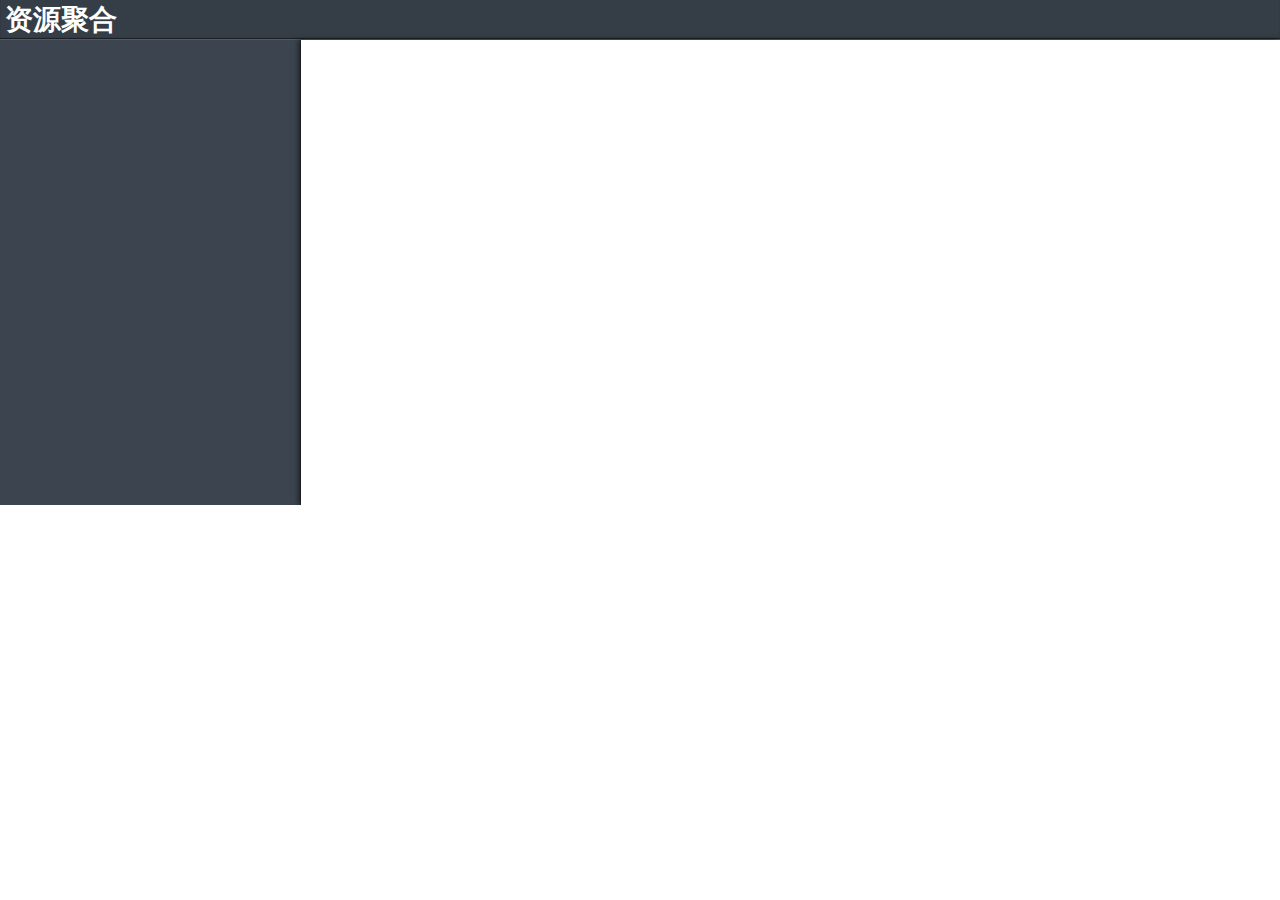
<file: wiki/index.html>
<!DOCTYPE HTML>
<html>
<head>
	<meta charset="UTF-8">
	<title>实验室</title>
	<link rel="stylesheet" type="text/css" href="main.css">
</head>
<body>
	<div id="wrapper" class="display-box box-orient-vertical">
		<div id="toolbar" class="toolbar display-box normal">
			<div class="title">
				<span>资源聚合</span>
			</div>
		</div>
		<div id="content" class="display-box box-orient-horizontal" style="height: 465px;">
			<div class="left-column">
				<div id="demoListWrap" class="demo-list-wrap">
					<ul id="demoList" class="demo-list" style="visibility: visible;"></ul>
				</div>
			</div>
			<div id="iframeWrap" class="iframe-wrap box-flex-1 right-column display-box box-orient-vertical">
				<iframe name="contentIframe" frameborder="0" class="content-iframe" src="http://f6design.com/projects/parallax-scrolling/"></iframe>
			</div>
		</div>
	</div>
	<script type="text/template" id="navSourceTpl">
		<%for(var i = 0, l = list.length; i < l; i++) {%>
		<li>
			<a href="javascript:;" class="parent" cmd="showChild"><%=list[i].title%></a>
			<ul class="child">
				<%for(var k = 0, m = list[i].source, _size = m.text.length; k < _size; k++) {%>
				<li>
					<a id="<%=m.text[k]%>" href="<%=m.href[k]%>" cmd="viewDemo" title="<%=m.text[k]%>">
						<span><%=k+1%>.</span>
						<%=m.text[k]%>
					</a>
				</li>
				<%}%>
			</ul>
			<hr>
		</li>
		<%}%>
	</script>
	<script src="http://libs.baidu.com/jquery/1.4.4/jquery.min.js"></script>
	<script type="text/javascript" src="baiduTemplate.js"></script>
	<script src="config.js"></script>
</body>
</html>
</file>
<file: wiki/main.css>
html, body{
    margin: 0;
    padding: 0;
}
body{
    font: 14px/1.5 'Helvetica Neue', Arial, Tahoma, '微软雅黑', Clean, sans-serif;
}
iframe[frameborder="0"]{
    border: 0;
}
hr{
    margin: 0;
    height: 0;
    clear: both;
    border-width: 0;
    border-top: 1px solid #282b2f;
    border-bottom: 1px solid #575c62;
}
a{
    color: #369;
    text-decoration: none;
}
a:hover{
    color: #339;
    text-decoration: underline;
}

::-webkit-scrollbar{
    width: 4px;
    height: 4px;
}
::-webkit-scrollbar-track-piece {
    background-color: transparent;
}
::-webkit-scrollbar-thumb{
    background-color: #999;
    -webkit-border-radius: 3px;
}
::-webkit-scrollbar-thumb:hover{
    background-color: #9f9f9f;
}

.display-box{
    display: -moz-box;
    display: -webkit-box;
    display: box;
}
.box-orient-horizontal{
    -moz-box-orient: horizontal;
    -webkit-box-orient: horizontal;
    -o-box-orient: horizontal;
    box-orient: horizontal;
}
.box-orient-vertical{
    -moz-box-orient: vertical;
    -webkit-box-orient: vertical;
    -o-box-orient: vertical;
    box-orient: vertical;
}
.box-flex-1{
    -moz-box-flex: 1;
    -webkit-box-flex: 1;
    -o-box-flex: 1;
    box-flex: 1;
}
.left-column{
    width: 300px;
    border-right: 1px solid #293134;
    overflow: hidden;
    position: relative;
    
    -webkit-transition: width 0.3s linear;
    -moz-transition: width 0.3s linear;
    -o-transition: width 0.3s linear;
    transition: width 0.3s linear;
}
.right-column{
    overflow: hidden;
}
.left-column-stretch{
    -webkit-transition-duration: 0.2s;
    -moz-transition-duration: 0.2s;
    -o-transition-duration: 0.2s;
    transition-duration: 0.2s;
    
    -webkit-transition-delay: 0.2s;
    -moz-transition-delay: 0.2s;
    -o-transition-delay: 0.2s;
    transition-delay: 0.2s;
    
    width: 500px;
}
#wrapper{
    height: 100%;
    width: 100%;
    overflow: hidden;
    background: #3c454f;
}
#content{
    position: relative;
    -webkit-user-select: none;
}

.iframe-wrap {
    background: #fff;
    position: relative;
    height:100%; 
    -webkit-box-shadow: -3px 0 5px rgba(0,0,0,.5);
    -moz-box-shadow: -3px 0 5px rgba(0,0,0,.5);
    -ms-box-shadow: -3px 0 5px rgba(0,0,0,.5);
    -o-box-shadow: -3px 0 5px rgba(0,0,0,.5);
    box-shadow: -3px 0 5px rgba(0,0,0,.5);
}

.content-iframe {
    width: 100%;
    height: 100%;
    padding: 0;
    margin: 0;
    position: absolute;
}
.demo-list-wrap{
    overflow: auto;
    position: absolute;
    left: 0px;
    top: 0px;
    width: 300px;
    height: 100%;
    
    -webkit-transition: left 0.3s linear;
    -moz-transition: left 0.3s linear;
    -o-transition: left 0.3s linear;
    transition: left 0.3s linear;
}
.demo-list-wrap-collapse{
    -webkit-transition-duration: 0.2s;
    -moz-transition-duration: 0.2s;
    -o-transition-duration: 0.2s;
    transition-duration: 0.2s;
    
    left: -300px;
}
.demo-list{
    list-style: none;
    margin: 0;
    padding: 0 15px 0 23px;
    
    visibility: hidden;
}
.demo-list ul, .demo-list li{
    list-style: none;
    margin: 0;
    padding: 0;
}
.demo-list  a{
    text-decoration: none;
    color: inherit;
}
.demo-list > li {
    text-shadow: 0 1px 3px rgba(0,0,0,0.75);
    color: white;
    text-transform: uppercase;
    position: relative;
    overflow: hidden;
    
}

.demo-list > li > a {
    margin: 10px 0;
    display: block;
    position: relative;
    padding-left: 0;
    
    -webkit-box-sizing: border-box;
    -moz-box-sizing: border-box;
    -o-box-sizing: border-box;
    box-sizing: border-box;
    
    -webkit-transition: padding-left 0.4s linear;
    -moz-transition: padding-left 0.4s linear;
    -o-transition: padding-left 0.4s linear;
    transition: padding-left 0.4s linear;
}

.demo-list > li > a:hover{
    padding-left: 15px;
}

.demo-list > li > a:before{
    font-family: "Lucida Grande","Lucida Sans Unicode";
    content: '▸';
    position: relative;
    top: -1px;
    margin: -1px 5px 0 0;
}
.demo-list > li.show-child > a:before{
    content: '▾';
}
.demo-list .child{
    overflow: hidden;
    text-transform: none;
    background-color: white;
    
    -moz-box-sizing: border-box;
    -webkit-box-sizing: border-box;
    -o-box-sizing: border-box;
    box-sizing: border-box;
    
    -webkit-border-radius: 3px;
    -moz-border-radius: 3px;
    -o-border-radius: 3px;
    border-radius: 3px;
    
    -webkit-box-shadow: 0 1px 5px rgba(0,0,0,0.8);
    -moz-box-shadow: 0 1px 5px rgba(0,0,0,0.8);
    -o-box-shadow: 0 1px 5px rgba(0,0,0,0.8);
    box-shadow: 0 1px 5px rgba(0,0,0,0.8);
    
    -webkit-transition: height 0.7s cubic-bezier(0.1, 0.5, 0.1, 1);
    -moz-transition: height 0.7s cubic-bezier(0.1, 0.5, 0.1, 1);
	-ms-transition: height 0.7s cubic-bezier(0.1, 0.5, 0.1, 1);
    -o-transition: height 0.7s cubic-bezier(0.1, 0.5, 0.1, 1);
    transition: height 0.7s cubic-bezier(0.1, 0.5, 0.1, 1);
}
.demo-list .show-child .child{
    margin: 0 0 10px;
}
.demo-list .child li{
    border-top: 1px solid #d4d4d4;
    text-shadow: none;
    
    display: table;
    table-layout: fixed;
    height: 33px;
    width: 100%;
}
.demo-list .child li:first-child{
    border-top: none;
}
.demo-list .child li a{
    display: table-cell;
    vertical-align: middle;
    padding: 0 10px;
    
    color: #777;
    font-size: 12px;
    font-weight: bold;
    /*text-shadow: 0 1px 0 rgba(255,255,255,0.8);*/
    white-space: nowrap;
    overflow: hidden;
    text-overflow: ellipsis;
    text-transform: capitalize;
	
	-webkit-transition: background 0.4s ease-in 0ms, color 0.4s ease-in 0ms, font-size 200ms ease-in 0ms;
	-moz-transition: background 0.4s ease-in 0ms, color 0.4s ease-in 0ms, font-size 200ms ease-in 0ms;
	-ms-transition: background 0.4s ease-in 0ms, color 0.4s ease-in 0ms, font-size 200ms ease-in 0ms;
	-o-transition: background 0.4s ease-in 0ms, color 0.4s ease-in 0ms, font-size 200ms ease-in 0ms;
	transition: background 0.4s ease-in 0ms, color 0.4s ease-in 0ms, font-size 200ms ease-in 0ms;
}
.demo-list .child li a:focus,
.demo-list .child li a:hover{
	outline:none;
    background: rgba(255, 165, 0, 0.7);
	
	-webkit-transition: background 0.4s ease-in 0ms, color 0.4s ease-in 0ms, font-size 150ms ease-in 0ms;
	-moz-transition: background 0.4s ease-in 0ms, color 0.4s ease-in 0ms, font-size 150ms ease-in 0ms;
	-ms-transition: background 0.4s ease-in 0ms, color 0.4s ease-in 0ms, font-size 150ms ease-in 0ms;
	-o-transition: background 0.4s ease-in 0ms, color 0.4s ease-in 0ms, font-size 150ms ease-in 0ms;
	transition: background 0.4s ease-in 0ms, color 0.4s ease-in 0ms, font-size 150ms ease-in 0ms;
}

.demo-list .child li a:active{
	
    color: rgba(119, 119, 119, 0.7);
}
.demo-list .child li a.selected{
    background: #9AD133;
	color:white;
}
.demo-list .child li a span{
    padding: 0 5px 0 0;
}
/********************** toolbar ****************************/
.toolbar{
    height: 40px;
    
    border-bottom: 1px solid #293134;
    
    -moz-box-sizing: border-box;
    -o-box-sizing: border-box;
    box-sizing: border-box;
    
    -webkit-user-select: none;
    
    border-bottom: 1px solid rgba(255,255,255,0.15);
    background-color: rgba(0,0,0,0.1);
    
    -webkit-box-shadow: 0 -1px 1px rgba(0,0,0,0.5) inset;
    -moz-box-shadow: 0 -1px 1px rgba(0,0,0,0.5) inset;
    -o-box-shadow: 0 -1px 1px rgba(0,0,0,0.5) inset;
    box-shadow: 0 -1px 1px rgba(0,0,0,0.5) inset;
}
.toolbar.normal .toolbar-button-container{
    width: 300px;
}
.normal .toolbar-normal-buttons,
.edit-code .toolbar-edit-buttons,
.adjust-control .toolbar-visual-buttons
{
    display: -moz-box;
    display: -webkit-box;
    display: box;
    
}

.toolbar .title span{
    color: white;
    font-family: 'Segoe UI Light','Segoe UI';
    font-size: 28px;
    line-height: 40px;
    font-weight: bold;
    padding: 0 5px;
}
.toolbar .title sup{
    font-style: italic;
    vertical-align: top;
    color: #aaa;
    font-size: 13px;
    line-height: 16px;
    
}
</file>
